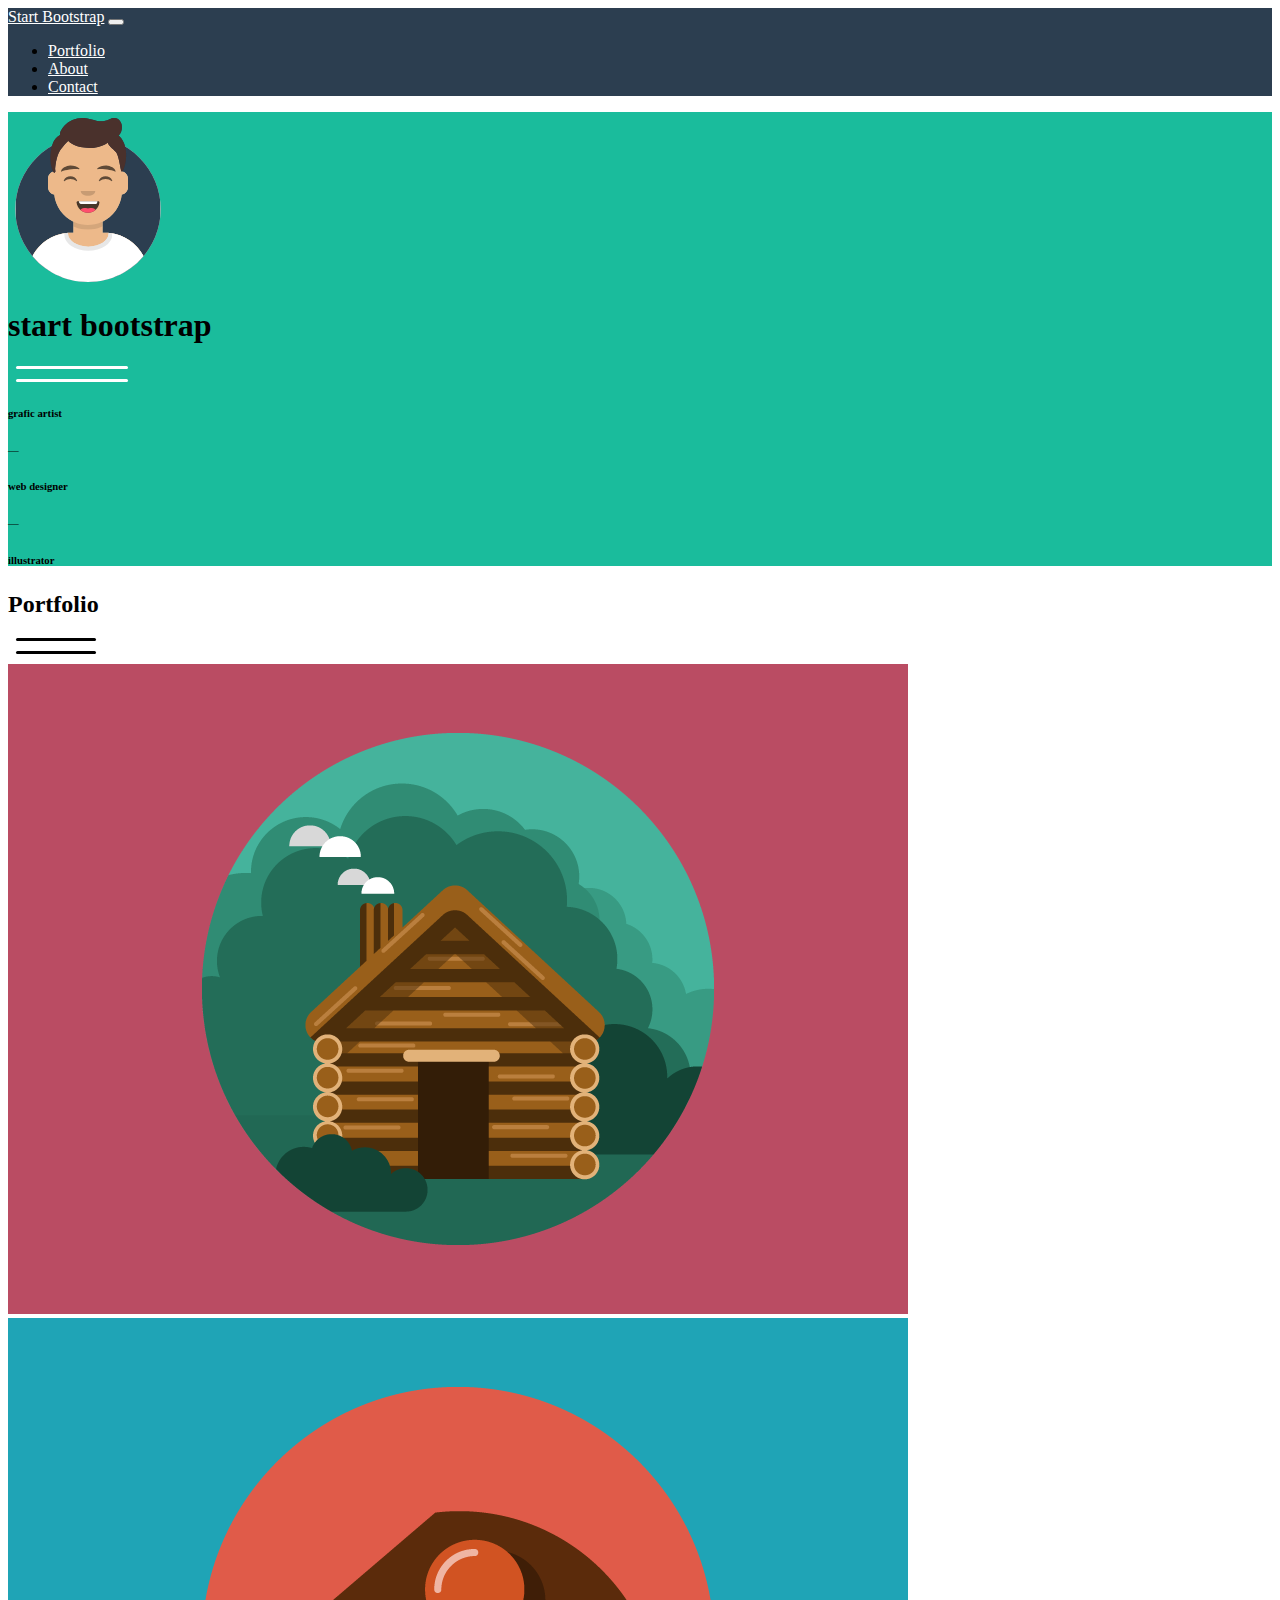
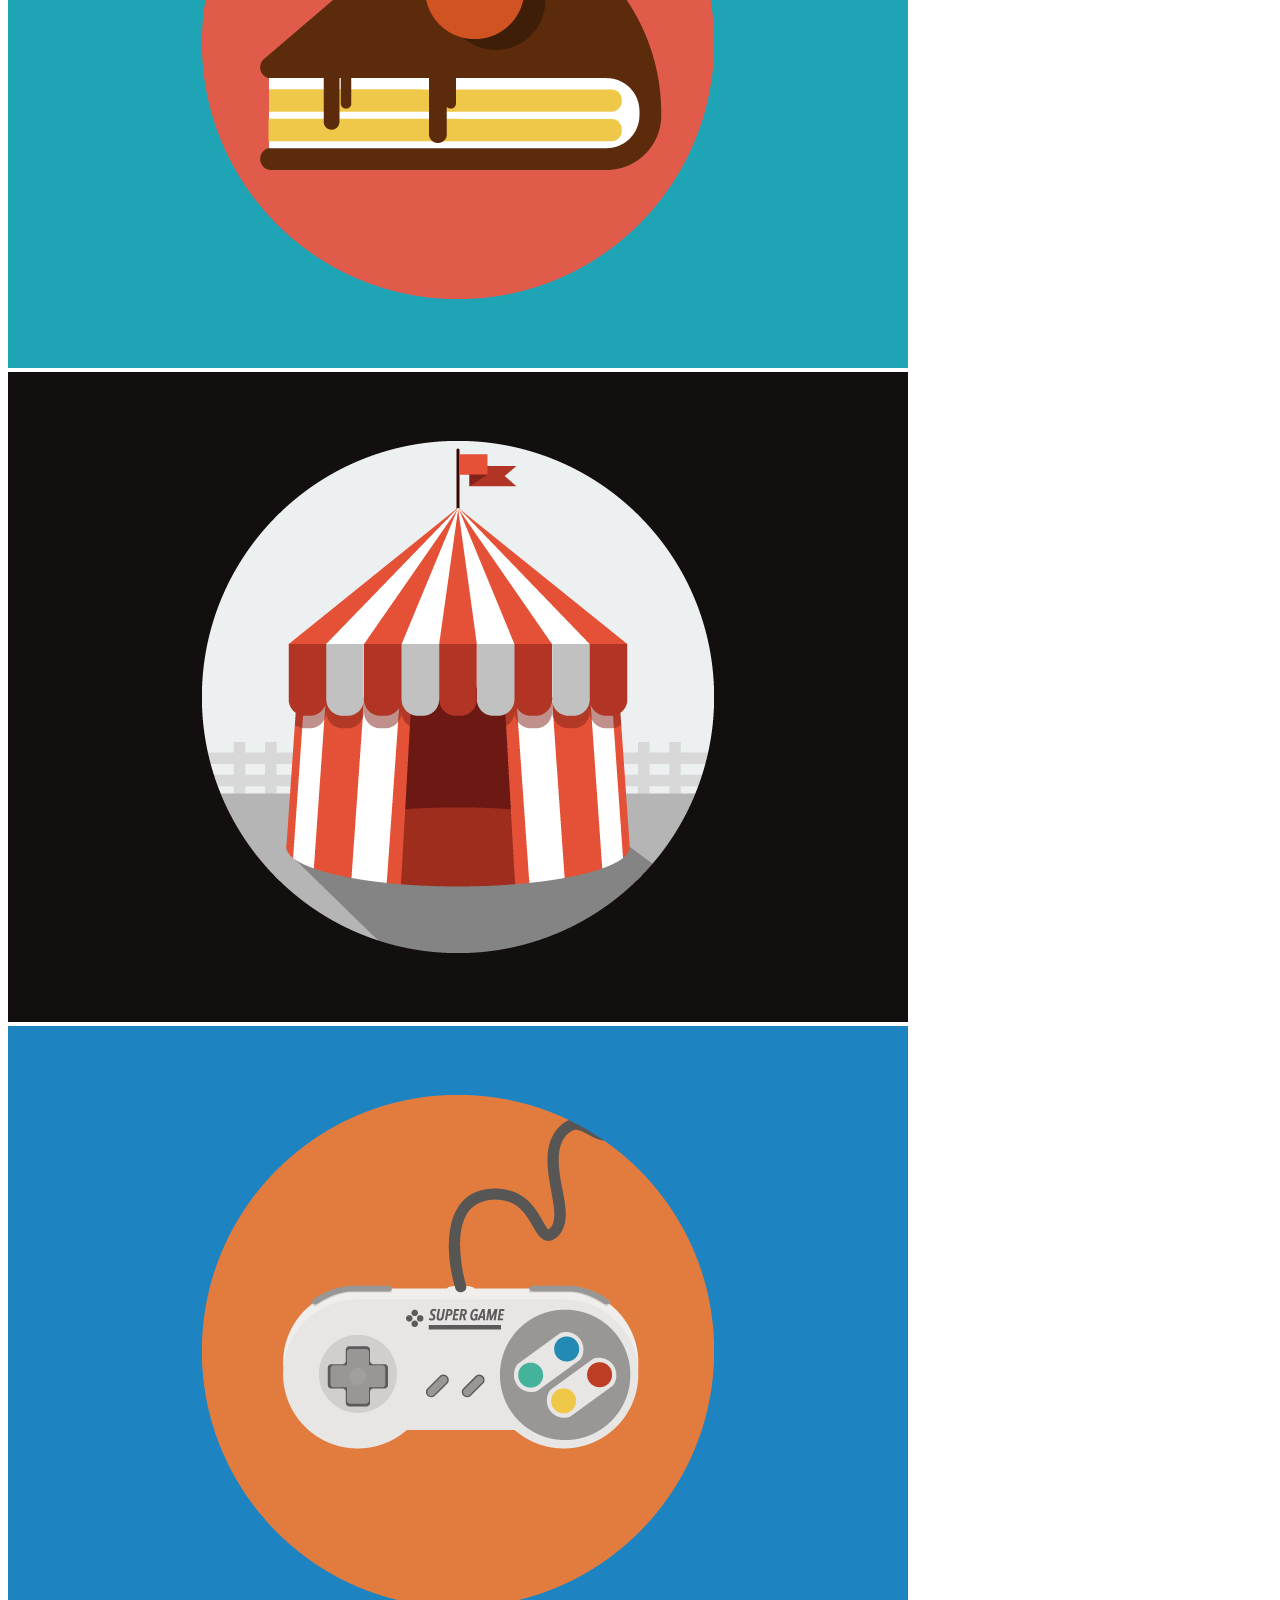
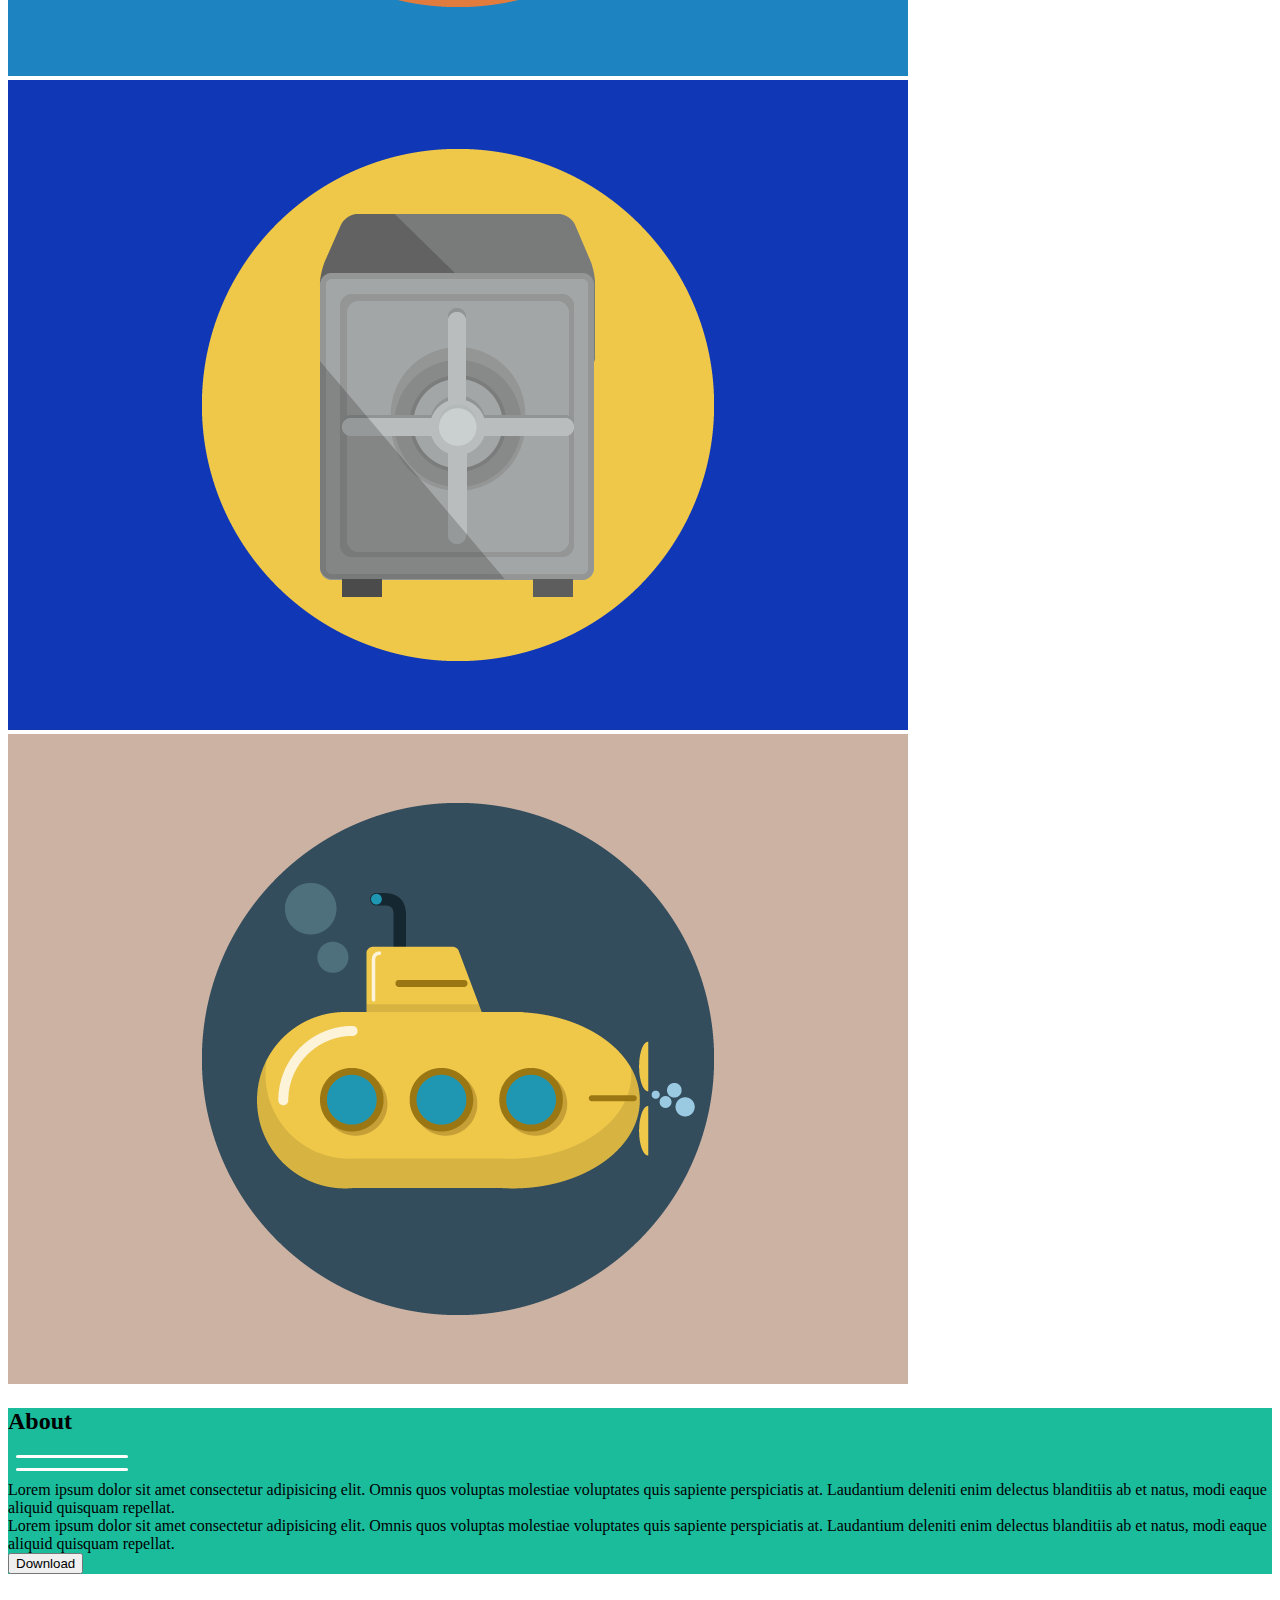
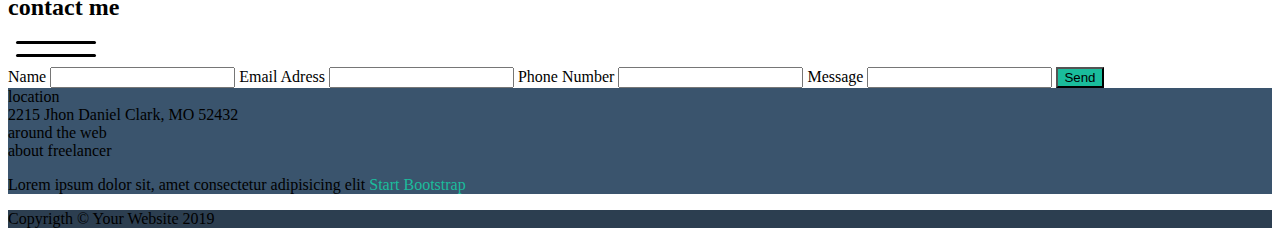
<file: index.html>
<!DOCTYPE html>
<html lang="en">

<head>
    <meta charset="UTF-8">
    <meta http-equiv="X-UA-Compatible" content="IE=edge">
    <meta name="viewport" content="width=device-width, initial-scale=1.0">
    <link href="https://cdn.jsdelivr.net/npm/bootstrap@5.2.1/dist/css/bootstrap.min.css" rel="stylesheet"
        integrity="sha384-iYQeCzEYFbKjA/T2uDLTpkwGzCiq6soy8tYaI1GyVh/UjpbCx/TYkiZhlZB6+fzT" crossorigin="anonymous">
    <link rel="stylesheet" href="https://cdnjs.cloudflare.com/ajax/libs/font-awesome/6.2.0/css/all.min.css"
        integrity="sha512-xh6O/CkQoPOWDdYTDqeRdPCVd1SpvCA9XXcUnZS2FmJNp1coAFzvtCN9BmamE+4aHK8yyUHUSCcJHgXloTyT2A=="
        crossorigin="anonymous" referrerpolicy="no-referrer" />
    <link rel="stylesheet" href="./assets/style.css">
    <title>Bootstrap</title>
</head>

<body class="">
    <header id="site_header" class="ms_bg_darker">
        <!-- navbar -->
        <nav class="navbar navbar-expand-lg">
            <div class="container">
                <a class="navbar-brand text-uppercase ms_text_wite" href="#">Start Bootstrap</a>
                <button class="navbar-toggler" type="button" data-bs-toggle="collapse"
                    data-bs-target="#navbarSupportedContent" aria-controls="navbarSupportedContent"
                    aria-expanded="false" aria-label="Toggle navigation">
                    <span class="navbar-toggler-icon"></span>
                </button>
                <div class="collapse navbar-collapse justify-content-end " id="navbarSupportedContent">
                    <ul class="navbar-nav mb-2 mb-lg-0">
                        <li class="nav-item">
                            <a class="nav-link text-uppercase ms_text_wite" aria-current="page" href="#">Portfolio</a>
                        </li>
                        <li class="nav-item">
                            <a class="nav-link text-uppercase ms_text_wite" href="#">About</a>
                        </li>
                        <li class="nav-item">
                            <a class="nav-link text-uppercase ms_text_wite" href="#">Contact</a>
                        </li>
                    </ul>

                </div>
            </div>
        </nav>

    </header>
    <!-- /#site_header -->

    <main id="site_main">
        <!-- jumbotron -->
        <section class="jumbotron">
            <div class="container">
                <div class="start text-center py-3">
                    <img src="./assets/img/avatar.svg" alt="">
                    <h1 class="text-uppercase text-white">start bootstrap</h1>
                    <div class="container-fluid">
                        <div class="row row-cols-3 justify-content-center align-items-end">
                            <hr class="col-auto ms_hr">
                            <span class="col-auto text-white"><i class="fa-solid fa-star"></i></span>
                            <hr class="col-auto ms_hr">
                        </div>
                        <div class="row row-cols-5 justify-content-center mt-3">
                            <h6 class="col-auto text-uppercase text-white">grafic artist</h6>
                            <h6 class="col-auto text-uppercase text-white">&#x2015;</h6>
                            <h6 class="col-auto text-uppercase text-white">web designer</h6>
                            <h6 class="col-auto text-uppercase text-white">&#x2015;</h6>
                            <h6 class="col-auto text-uppercase text-white">illustrator</h6>
                        </div>

                    </div>
                </div>
            </div>
        </section>

        <!-- portfolio -->
        <section class="text-uppercase text-center portfolio py-5">
            <h2>Portfolio</h2>
            <div class="container-fluid pb-2">
                <div class="row row-cols-3 justify-content-center align-items-end">
                    <hr class="col-auto ms_hr">
                    <span class="col-auto"><i class="fa-solid fa-star"></i></span>
                    <hr class="col-auto ms_hr">
                </div>
            </div>
            <div class="container">
                <div class="row g-2">
                    <div class="col-md-6 col-xl-4">
                        <div class="card_portfolio">
                            <img src="./assets/img/cabin.png" alt="">
                        </div>
                    </div>
                    <div class="col-md-6 col-xl-4">
                        <div class="card_portfolio">
                            <img src="./assets/img/cake.png" alt="">
                        </div>
                    </div>
                    <div class="col-md-6 col-xl-4">
                        <div class="card_portfolio">
                            <img src="./assets/img/circus.png" alt="">
                        </div>
                    </div>
                    <div class="col-md-6 col-xl-4">
                        <div class="card_portfolio">
                            <img src="./assets/img/game.png" alt="">
                        </div>
                    </div>
                    <div class="col-md-6 col-xl-4">
                        <div class="card_portfolio">
                            <img src="./assets/img/safe.png" alt="">
                        </div>
                    </div>
                    <div class="col-md-6 col-xl-4">
                        <div class="card_portfolio">
                            <img src="./assets/img/submarine.png" alt="">
                        </div>
                    </div>

                </div>
            </div>
        </section>
        <!-- About -->
        <section class="about p-5">
            <div class="container px-xl-5">
                <h2 class="text-center text-uppercase text-white">About</h2>
                <div class="container-fluid">
                    <div class="row row-cols-3 justify-content-center align-items-end">
                        <hr class="col-auto ms_hr">
                        <span class="col-auto text-white"><i class="fa-solid fa-star"></i></span>
                        <hr class="col-auto ms_hr">
                    </div>
                </div>
                <div class="row row-cols-1 row-cols-md-2">

                    <div class="col">
                        <div class="text_about text-white py-3 ps-md-5">Lorem ipsum dolor sit amet consectetur
                            adipisicing elit.
                            Omnis
                            quos voluptas molestiae voluptates quis sapiente perspiciatis at. Laudantium
                            deleniti enim delectus blanditiis ab et natus, modi eaque aliquid quisquam
                            repellat.
                        </div>
                    </div>
                    <div class="col">
                        <div class="text_about text-white py-3  pe-md-5">Lorem ipsum dolor sit amet consectetur
                            adipisicing elit.
                            Omnis
                            quos voluptas molestiae voluptates quis sapiente perspiciatis at. Laudantium
                            deleniti enim delectus blanditiis ab et natus, modi eaque aliquid quisquam
                            repellat.
                        </div>
                    </div>
                </div>

                <div class="ms_download text-center mt-5">
                    <button type="button" class="btn btn-outline-light">
                        <i class="fa-solid fa-download"></i>
                        Download</button>
                </div>

            </div>
        </section>
        <!-- contact -->
        <section class="contact p-5">
            <div class="container px-xl-5">
                <h2 class="text-center text-uppercase">contact me</h2>
                <div class="container-fluid pb-3">
                    <div class="row row-cols-3 justify-content-center align-items-end">
                        <hr class="col-auto ms_hr">
                        <span class="col-auto"><i class="fa-solid fa-star"></i></span>
                        <hr class="col-auto ms_hr">
                    </div>
                </div>

                <div class="mb-3 px-md-5">
                    <label for="exampleFormControlInput1" class="form-label">Name</label>
                    <input type="email" class="form-control border-0 border-bottom rounded-0 mb-2"
                        id="exampleFormControlInput1" placeholder="">
                    <label for="exampleFormControlInput1" class="form-label">Email Adress</label>
                    <input type="email" class="form-control border-0 border-bottom rounded-0 mb-2"
                        id="exampleFormControlInput1" placeholder="">
                    <label for="exampleFormControlInput1" class="form-label">Phone Number</label>
                    <input type="email" class="form-control border-0 border-bottom rounded-0 mb-2"
                        id="exampleFormControlInput1" placeholder="">
                    <label for="exampleFormControlInput1" class="form-label mb-5">Message</label>
                    <input type="email" class="form-control border-0 border-bottom rounded-0 mb-2 mt-5"
                        id="exampleFormControlInput1" placeholder="">


                    <button type="submit" class="btn ms_bg_primary text-white">Send</button>
                </div>

            </div>
        </section>
    </main>
    <!-- /#site_main -->

    <footer id="site_footer" class="text-center text-white">
        <div class="footer_top py-3">
            <div class="container">
                <div class="row justify-content-center">
                    <div class="col-md-4 p-2 mb-3 text_footer">
                        <div class="text-uppercase">
                            location
                        </div>
                        <div class="">
                            2215 Jhon Daniel Clark, MO 52432
                        </div>
                    </div>

                    <div class="col-md-4 p-2 mb-3 text_footer">
                        <div class="text-uppercase mb-2">
                            around the web
                        </div>
                        <i class="ms_i rounded-circle p-2  border fa-brands fa-facebook-f"></i>
                        <i class="ms_i rounded-circle p-2  border fa-brands fa-google-plus-g"></i>
                        <i class="ms_i rounded-circle p-2  border fa-brands fa-twitter"></i>
                        <i class="ms_i rounded-circle p-2  border fa-brands fa-linkedin-in"></i>
                    </div>

                    <div class="col-md-4 p-2 mb-3 text_footer">
                        <div class="text-uppercase">
                            about freelancer
                        </div>
                        <p>Lorem ipsum dolor sit, amet consectetur adipisicing elit 
                            <a class="ms_a" href="#">Start Bootstrap</a>
                        </p>
                    </div>
                </div>
            </div>
        </div>
        <div class="footer_bottom text-center py-4">
            Copyrigth &#169; Your Website 2019
        </div>

    </footer>
    <!-- /#site_footer -->

    <script src="https://cdn.jsdelivr.net/npm/bootstrap@5.2.1/dist/js/bootstrap.bundle.min.js"
        integrity="sha384-u1OknCvxWvY5kfmNBILK2hRnQC3Pr17a+RTT6rIHI7NnikvbZlHgTPOOmMi466C8"
        crossorigin="anonymous"></script>
</body>

</html>
</file>
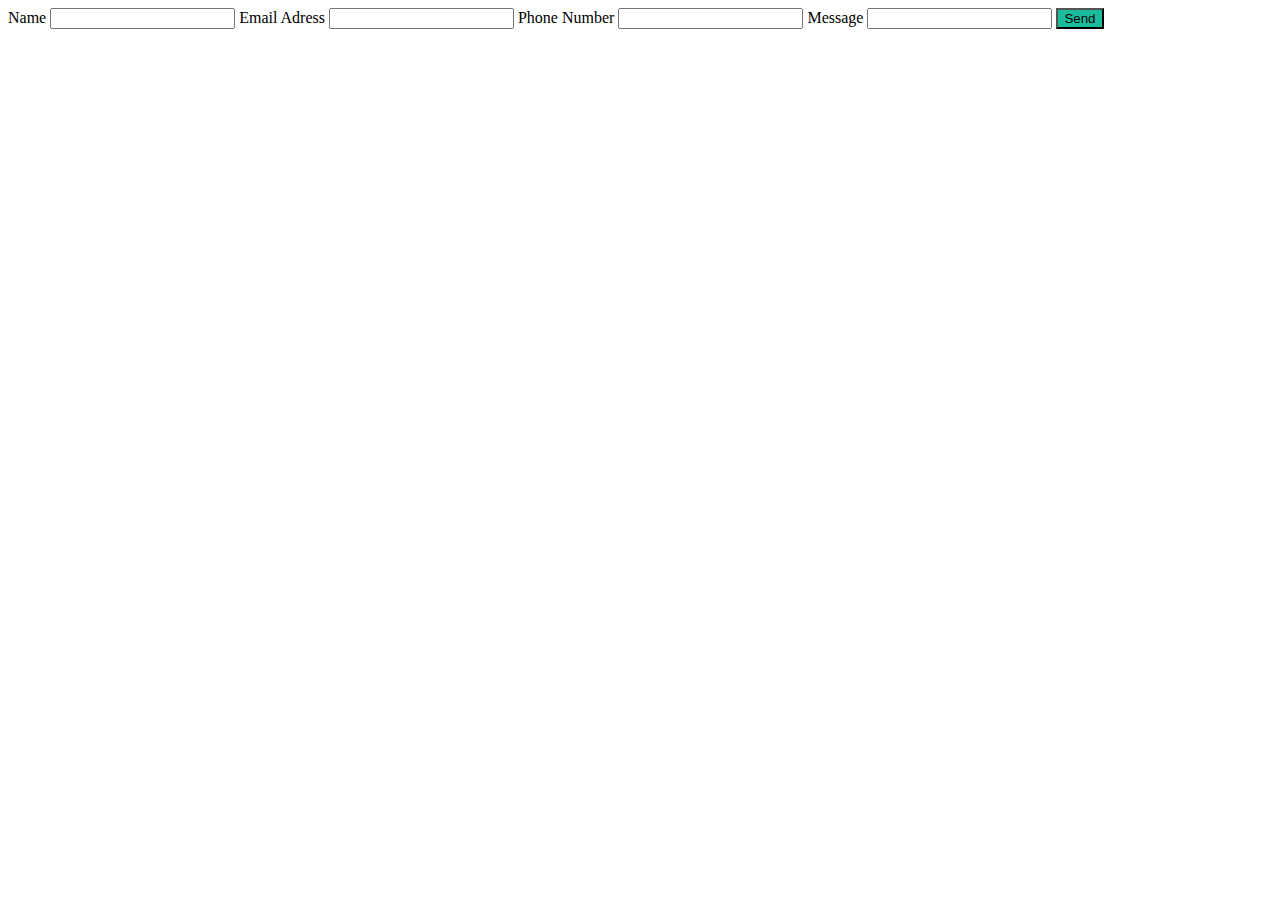
<file: index_prova.html>
<!DOCTYPE html>
<html lang="en">

<head>
  <meta charset="UTF-8">
  <meta http-equiv="X-UA-Compatible" content="IE=edge">
  <meta name="viewport" content="width=device-width, initial-scale=1.0">
  <link href="https://cdn.jsdelivr.net/npm/bootstrap@5.2.1/dist/css/bootstrap.min.css" rel="stylesheet"
    integrity="sha384-iYQeCzEYFbKjA/T2uDLTpkwGzCiq6soy8tYaI1GyVh/UjpbCx/TYkiZhlZB6+fzT" crossorigin="anonymous">
  <link rel="stylesheet" href="https://cdnjs.cloudflare.com/ajax/libs/font-awesome/6.2.0/css/all.min.css"
    integrity="sha512-xh6O/CkQoPOWDdYTDqeRdPCVd1SpvCA9XXcUnZS2FmJNp1coAFzvtCN9BmamE+4aHK8yyUHUSCcJHgXloTyT2A=="
    crossorigin="anonymous" referrerpolicy="no-referrer" />
  <link rel="stylesheet" href="./assets/style.css">
  <title>Bootstrap</title>
</head>

<body>
  <div class="container">
    <div class="mb-3">
      <label for="exampleFormControlInput1" class="form-label">Name</label>
      <input type="email" class="form-control border-0 border-bottom rounded-0 mb-2" id="exampleFormControlInput1" placeholder="">
      <label for="exampleFormControlInput1" class="form-label">Email Adress</label>
      <input type="email" class="form-control border-0 border-bottom rounded-0 mb-2" id="exampleFormControlInput1" placeholder="">
      <label for="exampleFormControlInput1" class="form-label">Phone Number</label>
      <input type="email" class="form-control border-0 border-bottom rounded-0 mb-2" id="exampleFormControlInput1" placeholder="">
      <label for="exampleFormControlInput1" class="form-label mb-5">Message</label>
      <input type="email" class="form-control border-0 border-bottom rounded-0 mb-2 mt-5" id="exampleFormControlInput1" placeholder="">
      
      
      <button type="submit" class="btn ms_bg_primary text-white mb-3">Send</button>
    </div>
  </div>
</body>

</html>
</file>
<file: assets/style.css>
/* #region Debug */


.debug header {
    background-color: aqua;
}
.debug .jumbotron {
    height: 250px;
    background-color: aquamarine;
}
.debug .jumbotron .row>div {
    height: 200px;
}
.debug .card_portfolio,
.debug .date,
.debug .send {
    height: 100px;
    width: 100%;
    border: 1px solid;
}
.debug .about {
    background-color: bisque;
}
.debug .contact {
    background-color: brown;
}
.debug .contact_text {
    height: 300px;

}
.debug footer {
    background-color: black;
    color: white;
}
.debug .text_footer {
    height: 50px;
    border: 1px solid white;
}
.debug .start {
    height: 200px;
    border: 1px solid;
}
/* #endregion ************/

/* #region Common rules */
:root {
    --bs-primary: #1ABC9C;
    --bs-darker: #2C3E50;
    --bs-dark: #3A546D;
}
img {
    max-width: 100%;
}


/* #region Utilities */
.ms_bg_primary {
    background-color: var(--bs-primary);
}
.ms_bg_dark {
    background-color: var(--bs-dark);
}
.ms_bg_darker {
    background-color: var(--bs-darker);
}
.ms_text_wite {
    color: white;
}
.ms_ratio {
    aspect-ratio: 1;
}

    

header h5 {
    text-transform: uppercase;
}
header i {
    text-align: right;
}
header .menu {
    text-align: right;
}
.jumbotron {
    background-color: var(--bs-primary);
}
.jumbotron img {
    width: 10rem;
}
.ms_hr {
    margin-bottom:10px;
    width: 7rem;
    height: 3px;
    border-radius: 10px;
    background-color: white;
    border: none;
    opacity: 100;
    margin-left:0.5rem;
    margin-right: 0.5rem;
}
.portfolio .ms_hr,
.contact .ms_hr {
    margin-bottom:10px;
    width: 5rem;
    height: 3px;
    border-radius: 10px;
    background-color: black;
    border: none;
    margin-left:0.5rem;
    margin-right: 0.5rem;
    opacity: 100;
}
.about {
    background:var(--bs-primary)
}
.footer_top {
    background-color: var(--bs-dark);
}
.footer_top .ms_i {
    width: 2rem;
    aspect-ratio: 1;
    text-align: center;
    font-size: 0.8rem;
}
.footer_bottom {
    background-color: var(--bs-darker);
}

footer .ms_a {
    text-decoration: none;
    color: var(--bs-primary);
}
</file>
